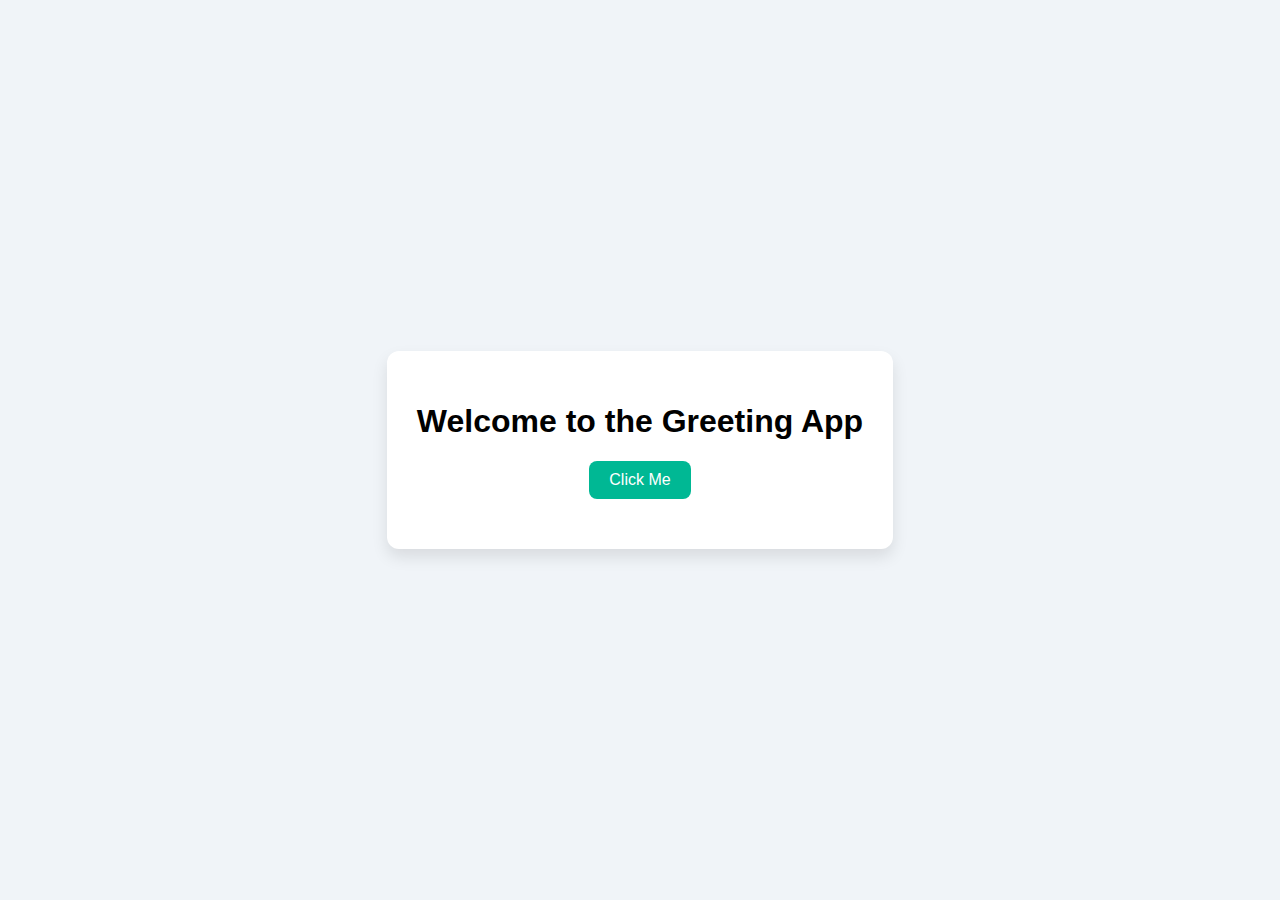
<file: 4.Javascript Greeting/index.html>
<!DOCTYPE html>
<html lang="en">
<head>
  <meta charset="UTF-8" />
  <meta name="viewport" content="width=device-width, initial-scale=1.0"/>
  <title>Greeting App</title>
  <link rel="stylesheet" href="style.css" />
</head>
<body>

  <div class="container">
    <h1>Welcome to the Greeting App</h1>
    <button onclick="showGreeting()">Click Me</button>
    <p id="message"></p>
  </div>

  <script src="script.js"></script>
</body>
</html>
</file>
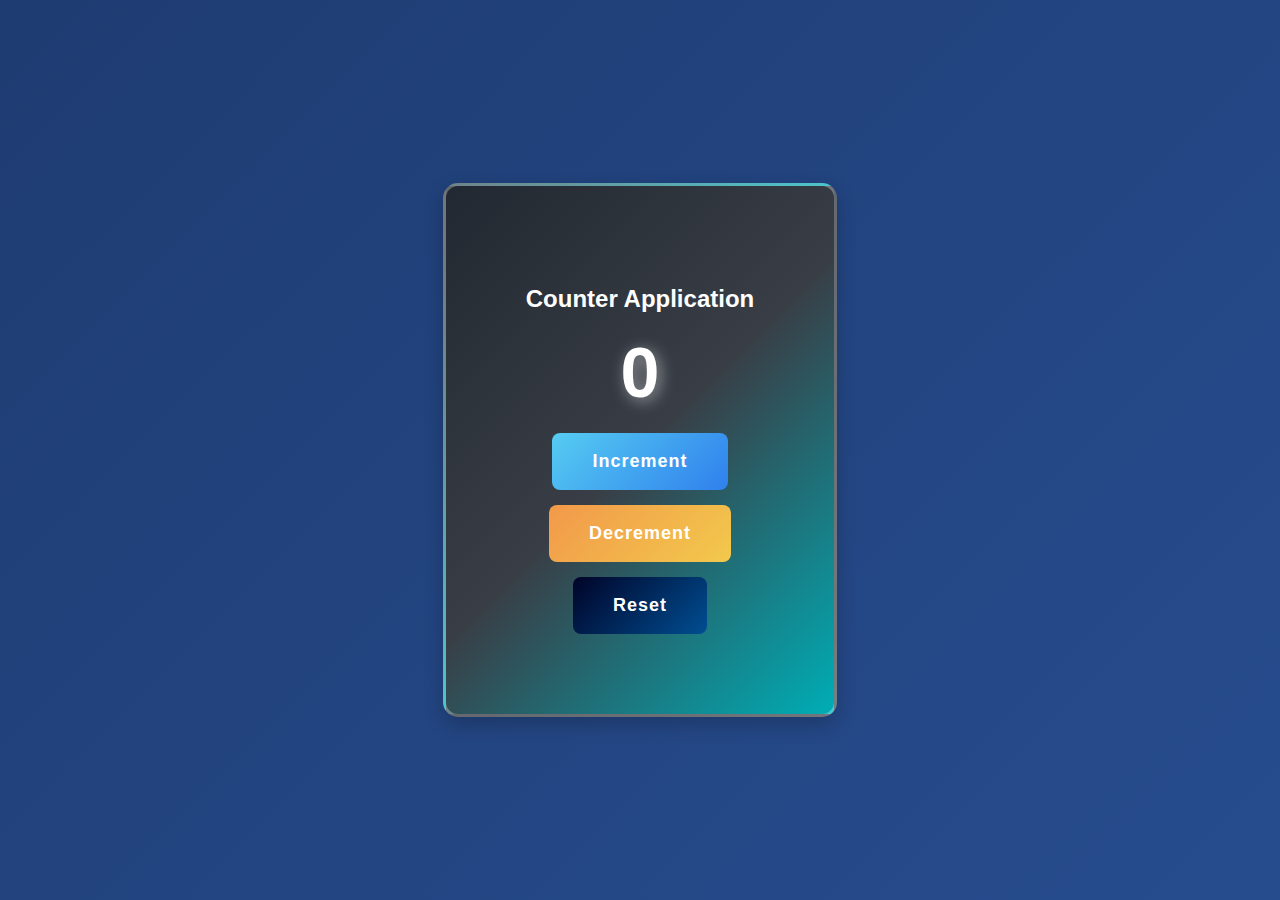
<file: 5.Counter App/counter.html>
<!DOCTYPE html>
<html lang="en">
<head>
   <meta charset="UTF-8">
   <meta name="viewport" content="width=device-width, initial-scale=1.0">
   <title>Counter App</title>
   <link rel="stylesheet" href="counter.css">
</head>
<body>
   <div class="container">
       <h2>Counter Application</h2>
       <p id="counter">0</p>
       <div class="buttons">
     
           <button onclick="increase()">Increment</button>
           <button onclick="decrease()">Decrement</button>
           <button onclick="reset()">Reset</button>
     </div>
   </div>
   <script src="counter.js"></script>
</body>
</html>
</file>
<file: 4.Javascript Greeting/style.css>
body {
    font-family: Arial, sans-serif;
    background: #f0f4f8;
    display: flex;
    justify-content: center;
    align-items: center;
    height: 100vh;
    margin: 0;
  }
  
  .container {
    text-align: center;
    background: white;
    padding: 30px;
    border-radius: 12px;
    box-shadow: 0 8px 16px rgba(0, 0, 0, 0.1);
  }
  
  button {
    padding: 10px 20px;
    font-size: 16px;
    background-color: #00b894;
    color: white;
    border: none;
    border-radius: 8px;
    cursor: pointer;
    transition: background 0.3s ease;
  }
  
  button:hover {
    background-color: #019875;
  }
  
  #message {
    margin-top: 20px;
    font-size: 18px;
    color: #2d3436;
  }
</file>
<file: 5.Counter App/counter.css>
@keyframes bgAnimation {
    0% { background-position: 0% 50%; }
    50% { background-position: 100% 50%; }
    100% { background-position: 0% 50%; }
}

@keyframes glow {
    0% { box-shadow: 0px 0px 10px rgba(255, 255, 255, 0.3); }
    50% { box-shadow: 0px 0px 20px rgba(255, 255, 255, 0.7); }
    100% { box-shadow: 0px 0px 10px rgba(255, 255, 255, 0.3); }
}

@keyframes bounce {
    0%, 100% { transform: translateY(0); }
    50% { transform: translateY(-8px); }
}

body {
    font-family: 'Poppins', sans-serif;
    display: flex;
    justify-content: center;
    align-items: center;
    height: 100vh;
    background: linear-gradient(135deg, #1e3c72, #2a5298, #ff416c, #ff4b2b);
    background-size: 400% 400%;
    animation: bgAnimation 2s ease infinite;
    margin: 0;
}

.container {
    text-align: center;
    padding: 80px;
    border-radius: 15px;
    border: 3px solid rgba(255, 255, 255, 0.3);
    background: linear-gradient(135deg, #222831, #393e46, #00adb5);
    animation: glow 1s infinite alternate;
    color: white;
    box-shadow: 0px 8px 20px rgba(0, 0, 0, 0.2);
}

h1 {
    font-size: 2.5rem;
    font-weight: bold;
    margin-bottom: 20px;
    text-shadow: 3px 3px 10px rgba(0, 0, 0, 0.5);
    letter-spacing: 2px;
}

#counter {
    font-size: 70px;
    font-weight: bold;
    margin: 20px 0;
    color: #fff;
    text-shadow: 3px 3px 15px rgba(255, 255, 255, 0.5);
    animation: bounce 2s infinite;
}

.buttons {
    display: flex;
    flex-direction: column; 
    align-items: center; 
    gap: 15px; 
}

.buttons button {
    padding: 18px 40px;
    font-size: 18px;
    font-weight: bold;
    border: none;
    border-radius: 8px;
    cursor: pointer;
    transition: transform 0.2s, box-shadow 0.2s;
    letter-spacing: 1px;
}

.buttons button:hover {
    transform: scale(1.1);
    box-shadow: 0px 6px 15px rgba(0, 0, 0, 0.3);
}

.buttons button:nth-child(1) {
    background: linear-gradient(135deg, #56ccf2, #2f80ed);
    color: white;
    animation: glow 2s infinite alternate;
}

.buttons button:nth-child(2) {
    background: linear-gradient(135deg, #f2994a, #f2c94c);
    color: white;
    animation: glow 3s infinite alternate;
}

.buttons button:nth-child(3) {
    background: linear-gradient(135deg, #000428, #004e92);
    color: white;
    animation: glow 4s infinite alternate;
}

.buttons button:active {
    transform: scale(0.9);
}

.footer {
    margin-top: 20px;
    font-size: 14px;
    color: rgba(255, 255, 255, 0.8);
}
</file>
